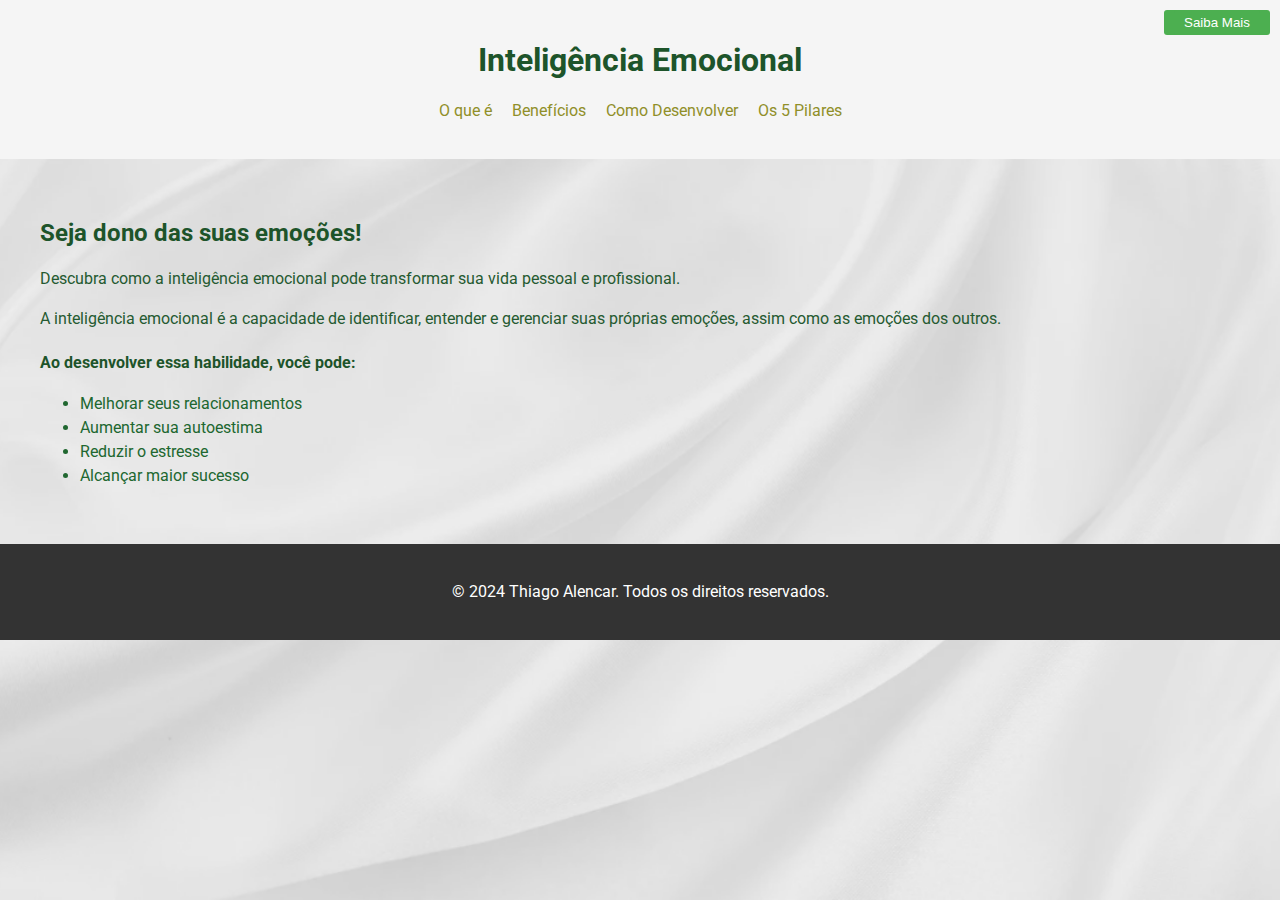
<file: index.html>
<!DOCTYPE html>
<html lang="pt-br">
<head>
  <!-- Definindo o conjunto de caracteres para suporte a acentuação -->
  <meta charset="UTF-8">
  <!-- Tornando o layout responsivo -->
  <meta name="viewport" content="width=device-width, initial-scale=1.0">
  <!-- Pré-carregando conexões para otimizar fontes -->
  <link rel="preconnect" href="https://fonts.googleapis.com">
  <link rel="preconnect" href="https://fonts.gstatic.com" crossorigin>
  <!-- Importando a fonte Roboto do Google Fonts -->
  <link href="https://fonts.googleapis.com/css2?family=Roboto:wght@300;400;700&display=swap" rel="stylesheet">
  <!-- Título da página -->
  <title>Inteligência Emocional - Domine suas emoções e transforme sua vida</title>
  <!-- Meta descrição para melhorar SEO -->
  <meta name="description" content="Descubra como a inteligência emocional pode transformar sua vida. Aprenda a identificar, entender e gerenciar suas emoções.">
  <!-- Link para o arquivo de estilos externo -->
  <link rel="stylesheet" href="style.css">
</head>
<body>
  <!-- Início do cabeçalho -->
  <header>
    <!-- Título principal da página -->
    <h1 class="item-verde02">Inteligência Emocional</h1>
    
    <!-- Menu de navegação com um formulário -->
    <nav>
      <form>
        <!-- Botão que leva o usuário para outra página  -->        
        <button class="buttonSaibaMais" ><a class="buttonSaibaMais" href="05_pag_saiba_mais.html">Saiba Mais </a></button>
      </form>
    </nav>

    <!-- Menu de navegação principal -->
    <nav>
      <ul>
        <!-- Links de navegação para outras páginas com títulos explicativos -->
        <li><a href="01_pag_o_que.html" title="O que é inteligência emocional?">O que é</a></li>
        <li><a href="03_pag_beneficios.html" title="Benefícios da inteligência emocional">Benefícios</a></li>
        <li><a href="04_pag_como_desenvolvar.html" title="Como desenvolver a inteligência emocional">Como Desenvolver</a></li>
        <li><a href="02_pag_os_pilares.html" title="Os 5 pilares da inteligência emocional">Os 5 Pilares</a></li>
      </ul>
    </nav>
  </header>

  <!-- Conteúdo principal da página -->
  <main>
    <article>
      <!-- Subtítulo do artigo -->
      <h2 class="item-verde02">Seja dono das suas emoções!</h2>

      <!-- Parágrafos de introdução -->
      <p class="item-verde01">Descubra como a inteligência emocional pode transformar sua vida pessoal e profissional.</p>
      <p class="item-verde01">A inteligência emocional é a capacidade de identificar, entender e gerenciar suas próprias emoções, assim como as emoções dos outros.</p>

      <!-- Título para a lista de benefícios -->
      <h4 class="item-verde02">Ao desenvolver essa habilidade, você pode:</h4>
      <!-- Lista de benefícios de desenvolver a inteligência emocional -->
      <ul>
        <li class="item-verde">Melhorar seus relacionamentos</li>
        <li class="item-verde">Aumentar sua autoestima</li>
        <li class="item-verde">Reduzir o estresse</li>
        <li class="item-verde">Alcançar maior sucesso</li>
      </ul>
    </article>
  </main>

  <!-- Rodapé da página -->
  <footer>
    <!-- Texto de direitos autorais -->
    <p class="item-branco">&copy; 2024 Thiago Alencar. Todos os direitos reservados.</p>
  </footer>

  <!-- Inclusão de arquivo JavaScript externo -->
  <script src="app.js"></script>
</body>
</html>
</file>
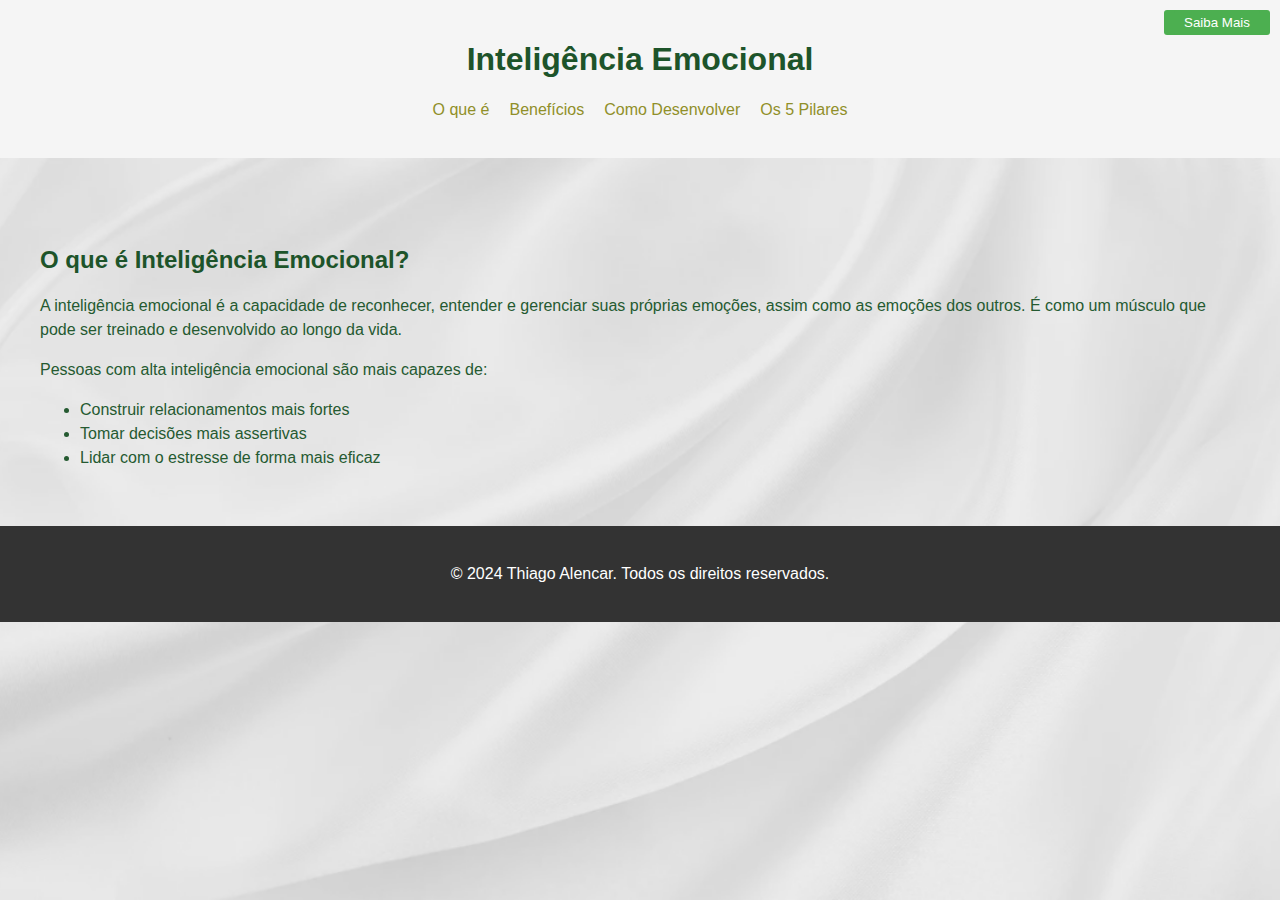
<file: 01_pag_o_que.html>
<!DOCTYPE html>
<html lang="pt-br">

<head>
    <!-- Definindo o conjunto de caracteres para suporte a acentuação -->
    <meta charset="UTF-8">
    <!-- Configuração para tornar o layout responsivo -->
    <meta name="viewport" content="width=device-width, initial-scale=1.0">
    <!-- Título da página para SEO e usabilidade -->
    <title>O que é Inteligência Emocional?</title>
    <!-- Link para o arquivo de estilos externo -->
    <link rel="stylesheet" href="style.css">
</head>

<body>
    <!-- Cabeçalho da página -->
    <header>
        <!-- Título principal da página -->
        <h1>Inteligência Emocional</h1>
        
        <!-- Menu de navegação com um formulário -->
        <nav>
            <form>
                <!-- Botão que leva o usuário a outra página (corrigido separando o botão do link) -->
                <button class="buttonSaibaMais">
                    <a class="buttonSaibaMais" href="05_pag_saiba_mais.html">Saiba Mais</a>
                </button>
            </form>
        </nav>
        
        <!-- Menu de navegação principal -->
        <nav>
            <ul>
                <!-- Links de navegação para outras páginas com títulos explicativos -->
                <li><a href="01_pag_o_que.html" title="O que é inteligência emocional?">O que é</a></li>
                <li><a href="03_pag_beneficios.html" title="Benefícios da inteligência emocional">Benefícios</a></li>
                <li><a href="04_pag_como_desenvolvar.html" title="Como desenvolver a inteligência emocional">Como Desenvolver</a></li>
                <li><a href="02_pag_os_pilares.html" title="Os 5 pilares da inteligência emocional">Os 5 Pilares</a></li>
              </ul>
        </nav>   
    </header>

    <!-- Conteúdo principal da página -->
    <main>
        <!-- Seção principal (atualmente vazia, pode ser preenchida com conteúdo adicional) -->
        <section></section>
        
        <!-- Conteúdo descritivo sobre o que é inteligência emocional -->
        <div>
            <!-- Subtítulo da seção -->
            <h2>O que é Inteligência Emocional?</h2>
            
            <!-- Parágrafo explicativo -->
            <p>A inteligência emocional é a capacidade de reconhecer, entender e gerenciar suas próprias emoções, assim como as emoções dos outros. É como um músculo que pode ser treinado e desenvolvido ao longo da vida.</p>
        </div>    

        <!-- Lista de benefícios de ter alta inteligência emocional -->
        <p>Pessoas com alta inteligência emocional são mais capazes de:</p>
        <ul>
            <li>Construir relacionamentos mais fortes</li>
            <li>Tomar decisões mais assertivas</li>
            <li>Lidar com o estresse de forma mais eficaz</li>
        </ul>
    </main>

    <!-- Rodapé da página -->
    <footer>
        <!-- Texto de direitos autorais -->
        <p class="item-branco">&copy; 2024 Thiago Alencar. Todos os direitos reservados.</p>
    </footer>

    <!-- Inclusão de arquivo JavaScript externo -->
    <script src="app.js"></script>
</body>

</html>
</file>
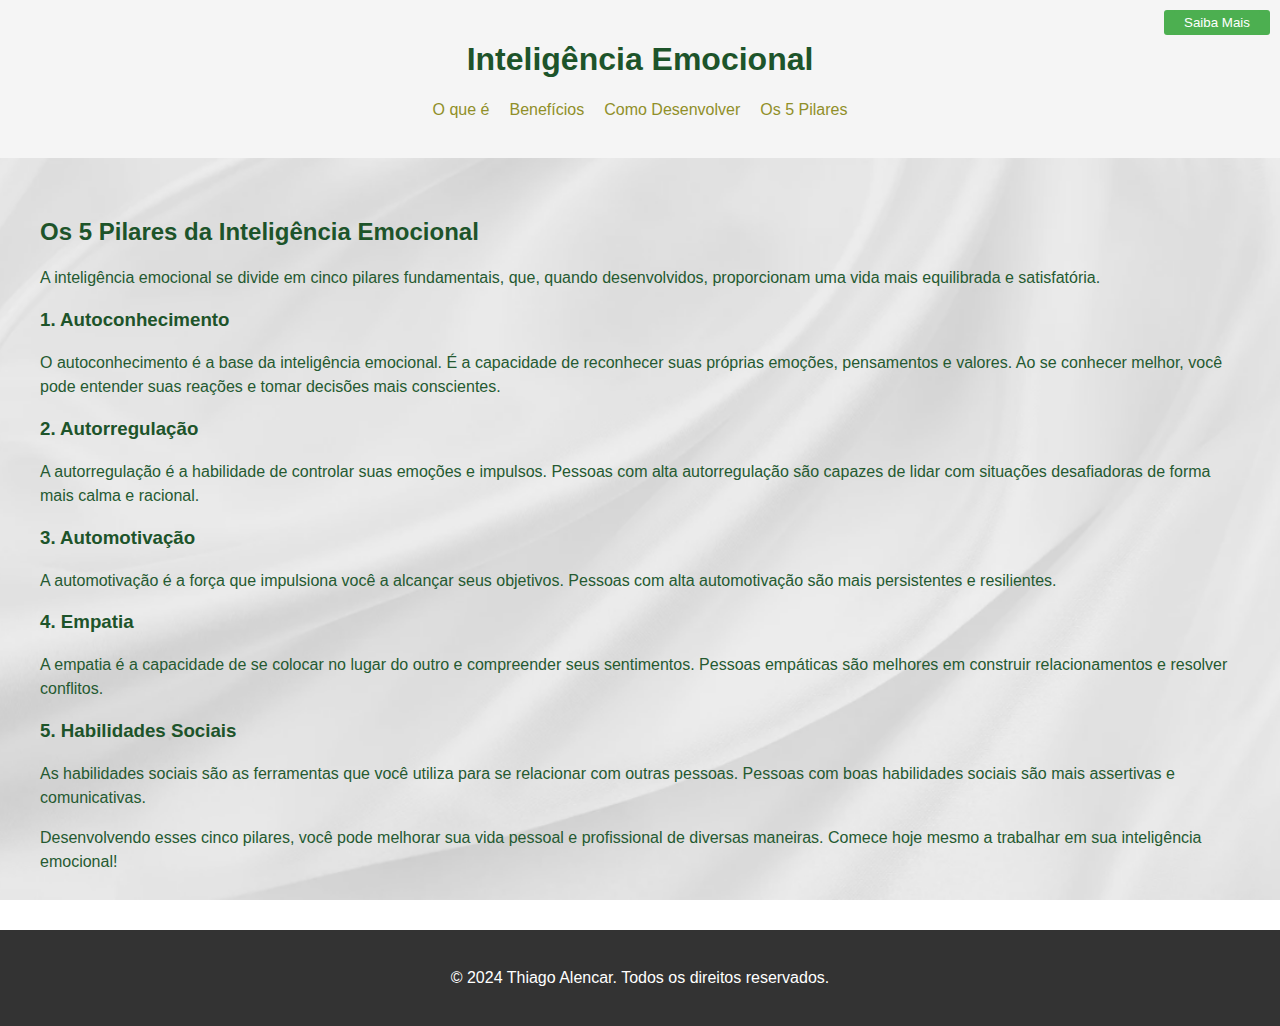
<file: 02_pag_os_pilares.html>
<!DOCTYPE html>
<html lang="pt-br">

<head>
    <!-- Definindo o conjunto de caracteres para suporte a acentuação -->
    <meta charset="UTF-8">
    <!-- Configuração para tornar o layout responsivo em dispositivos móveis -->
    <meta name="viewport" content="width=device-width, initial-scale=1.0">
    <!-- Título da página para SEO e usabilidade -->
    <title>Os 5 Pilares da Inteligência Emocional</title>
    <!-- Link para o arquivo de estilos externo -->
    <link rel="stylesheet" href="style.css">
</head>

<body>
    <!-- Cabeçalho da página -->
    <header>
        <!-- Título principal da página -->
        <h1>Inteligência Emocional</h1>
        
        <!-- Menu de navegação com formulário -->
        <nav>
            <form>
                <!-- Botão que leva o usuário para outra página (corrigido separando o botão do link) -->
                <button class="buttonSaibaMais">
                    <a class="buttonSaibaMais" href="05_pag_saiba_mais.html">Saiba Mais</a>
                </button>
            </form>
        </nav>

        <!-- Menu de navegação principal -->
        <nav>
            <ul>
                <!-- Links de navegação para outras páginas com títulos explicativos -->
                <li><a href="01_pag_o_que.html" title="O que é inteligência emocional?">O que é</a></li>
                <li><a href="03_pag_beneficios.html" title="Benefícios da inteligência emocional">Benefícios</a></li>
                <li><a href="04_pag_como_desenvolvar.html" title="Como desenvolver a inteligência emocional">Como Desenvolver</a></li>
                <li><a href="02_pag_os_pilares.html" title="Os 5 pilares da inteligência emocional">Os 5 Pilares</a></li>
              </ul>
        </nav>
    </header>

    <!-- Conteúdo principal da página -->
    <main>
        <!-- Título principal da seção -->
        <h2>Os 5 Pilares da Inteligência Emocional</h2>
        
        <!-- Parágrafo introdutório sobre os pilares -->
        <p>A inteligência emocional se divide em cinco pilares fundamentais, que, quando desenvolvidos, proporcionam uma vida mais equilibrada e satisfatória.</p>

        <!-- Pilares explicados individualmente -->
        <h3>1. Autoconhecimento</h3>
        <p>O autoconhecimento é a base da inteligência emocional. É a capacidade de reconhecer suas próprias emoções, pensamentos e valores. Ao se conhecer melhor, você pode entender suas reações e tomar decisões mais conscientes.</p>

        <h3>2. Autorregulação</h3>
        <p>A autorregulação é a habilidade de controlar suas emoções e impulsos. Pessoas com alta autorregulação são capazes de lidar com situações desafiadoras de forma mais calma e racional.</p>

        <h3>3. Automotivação</h3>
        <p>A automotivação é a força que impulsiona você a alcançar seus objetivos. Pessoas com alta automotivação são mais persistentes e resilientes.</p>

        <h3>4. Empatia</h3>
        <p>A empatia é a capacidade de se colocar no lugar do outro e compreender seus sentimentos. Pessoas empáticas são melhores em construir relacionamentos e resolver conflitos.</p>

        <h3>5. Habilidades Sociais</h3>
        <p>As habilidades sociais são as ferramentas que você utiliza para se relacionar com outras pessoas. Pessoas com boas habilidades sociais são mais assertivas e comunicativas.</p>

        <!-- Conclusão sobre o desenvolvimento dos pilares -->
        <p>Desenvolvendo esses cinco pilares, você pode melhorar sua vida pessoal e profissional de diversas maneiras. Comece hoje mesmo a trabalhar em sua inteligência emocional!</p>
    </main>

    <!-- Rodapé da página -->
    <footer>
        <!-- Texto de direitos autorais -->
        <p class="item-branco">&copy; 2024 Thiago Alencar. Todos os direitos reservados.</p>
    </footer>

    <!-- Inclusão de arquivo JavaScript externo -->
    <script src="app.js"></script>
</body>

</html>
</file>
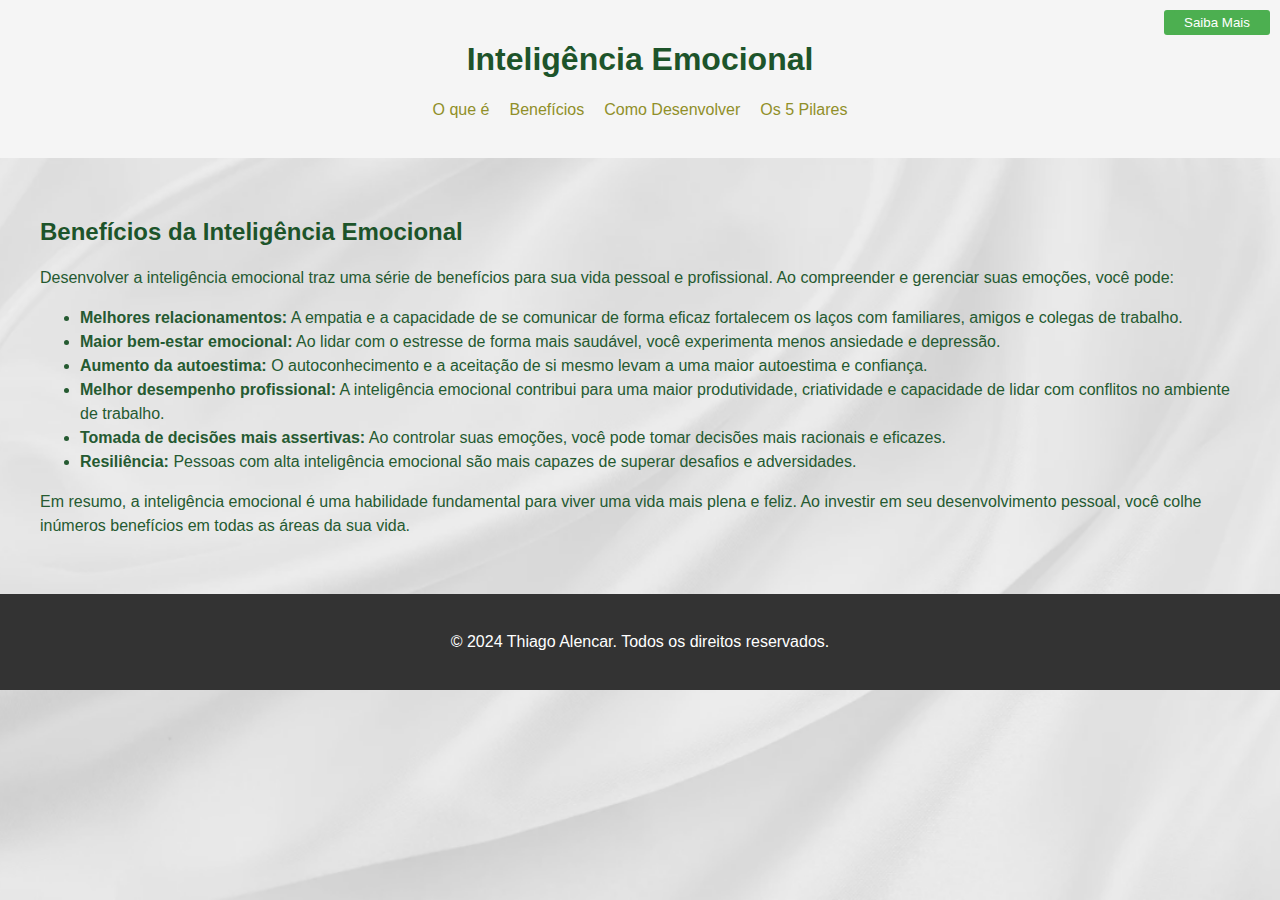
<file: 03_pag_beneficios.html>
<!DOCTYPE html>
<html lang="pt-br">

<head>
    <!-- Definindo o conjunto de caracteres para suporte a acentuação -->
    <meta charset="UTF-8">
    <!-- Configuração para tornar o layout responsivo em dispositivos móveis -->
    <meta name="viewport" content="width=device-width, initial-scale=1.0">
    <!-- Título da página para SEO e usabilidade -->
    <title>Benefícios da Inteligência Emocional</title>
    <!-- Link para o arquivo de estilos externo -->
    <link rel="stylesheet" href="style.css">
</head>

<body>
    <!-- Cabeçalho da página -->
    <header>
        <!-- Título principal da página -->
        <h1>Inteligência Emocional</h1>
        
        <!-- Menu de navegação com formulário -->
        <nav>
            <form>
                <!-- Botão que leva o usuário para outra página (corrigido separando o botão do link) -->
                <button class="buttonSaibaMais">
                    <a class="buttonSaibaMais" href="05_pag_saiba_mais.html">Saiba Mais</a>
                </button>
            </form>
        </nav>

        <!-- Menu de navegação principal -->
        <nav>
            <ul>
                <!-- Links de navegação para outras páginas com títulos explicativos -->
                <li><a href="01_pag_o_que.html" title="O que é inteligência emocional?">O que é</a></li>
                <li><a href="03_pag_beneficios.html" title="Benefícios da inteligência emocional">Benefícios</a></li>
                <li><a href="04_pag_como_desenvolvar.html" title="Como desenvolver a inteligência emocional">Como Desenvolver</a></li>
                <li><a href="02_pag_os_pilares.html" title="Os 5 pilares da inteligência emocional">Os 5 Pilares</a></li>
              </ul>
        </nav>
    </header>

    <!-- Conteúdo principal da página -->
    <main>
        <!-- Título principal da seção -->
        <h2>Benefícios da Inteligência Emocional</h2>
        
        <!-- Parágrafo introdutório sobre os benefícios -->
        <p>Desenvolver a inteligência emocional traz uma série de benefícios para sua vida pessoal e profissional. Ao compreender e gerenciar suas emoções, você pode:</p>

        <!-- Lista de benefícios com explicações claras -->
        <ul>
            <li><strong>Melhores relacionamentos:</strong> A empatia e a capacidade de se comunicar de forma eficaz fortalecem os laços com familiares, amigos e colegas de trabalho.</li>
            <li><strong>Maior bem-estar emocional:</strong> Ao lidar com o estresse de forma mais saudável, você experimenta menos ansiedade e depressão.</li>
            <li><strong>Aumento da autoestima:</strong> O autoconhecimento e a aceitação de si mesmo levam a uma maior autoestima e confiança.</li>
            <li><strong>Melhor desempenho profissional:</strong> A inteligência emocional contribui para uma maior produtividade, criatividade e capacidade de lidar com conflitos no ambiente de trabalho.</li>
            <li><strong>Tomada de decisões mais assertivas:</strong> Ao controlar suas emoções, você pode tomar decisões mais racionais e eficazes.</li>
            <li><strong>Resiliência:</strong> Pessoas com alta inteligência emocional são mais capazes de superar desafios e adversidades.</li>
        </ul>

        <!-- Parágrafo de conclusão -->
        <p>Em resumo, a inteligência emocional é uma habilidade fundamental para viver uma vida mais plena e feliz. Ao investir em seu desenvolvimento pessoal, você colhe inúmeros benefícios em todas as áreas da sua vida.</p>
    </main>

    <!-- Rodapé da página -->
    <footer>
        <!-- Texto de direitos autorais -->
        <p class="item-branco">&copy; 2024 Thiago Alencar. Todos os direitos reservados.</p>
    </footer>

    <!-- Inclusão de arquivo JavaScript externo -->
    <script src="app.js"></script>
</body>

</html>
</file>
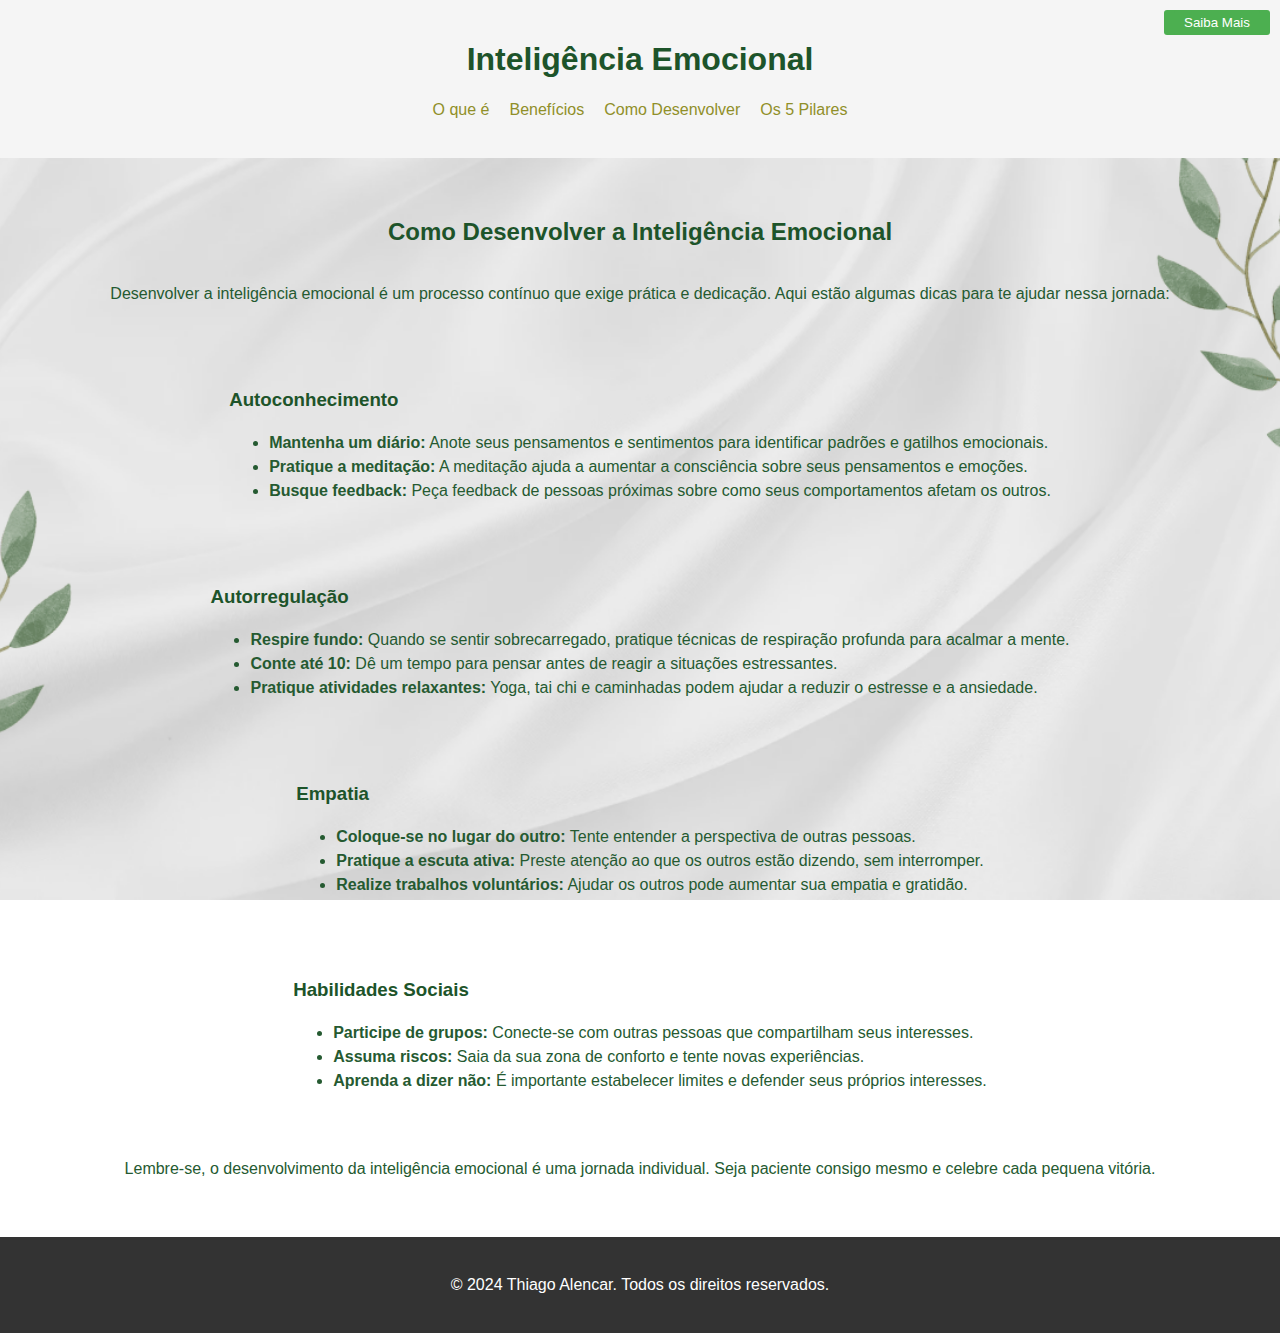
<file: 04_pag_como_desenvolvar.html>
<!DOCTYPE html>
<html lang="pt-br">

<head>
    <!-- Definindo a codificação de caracteres como UTF-8 -->
    <meta charset="UTF-8">
    <!-- Garantindo que o layout seja responsivo para dispositivos móveis -->
    <meta name="viewport" content="width=device-width, initial-scale=1.0">
    <!-- Definindo o título da página -->
    <title>Como Desenvolver a Inteligência Emocional</title>
    <!-- Link para o arquivo CSS externo -->
    <link rel="stylesheet" href="style.css">
</head>

<body class="pano">
    <!-- Cabeçalho da página -->
    <!-- Cabeçalho da página -->
    <header>
        <!-- Título principal da página -->
        <h1>Inteligência Emocional</h1>
        
        <!-- Menu de navegação com formulário -->
        <nav>
            <form>
                <!-- Botão que leva o usuário para outra página (corrigido separando o botão do link) -->
                <button class="buttonSaibaMais">
                    <a class="buttonSaibaMais" href="05_pag_saiba_mais.html">Saiba Mais</a>
                </button>
            </form>
        </nav>

        <!-- Menu de navegação principal -->
        <nav>
            <ul>
                <!-- Links de navegação para outras páginas com títulos explicativos -->
                <li><a href="01_pag_o_que.html" title="O que é inteligência emocional?">O que é</a></li>
                <li><a href="03_pag_beneficios.html" title="Benefícios da inteligência emocional">Benefícios</a></li>
                <li><a href="04_pag_como_desenvolvar.html" title="Como desenvolver a inteligência emocional">Como Desenvolver</a></li>
                <li><a href="02_pag_os_pilares.html" title="Os 5 pilares da inteligência emocional">Os 5 Pilares</a></li>
              </ul>
        </nav>
    </header>


    <!-- Conteúdo principal da página -->
    <main>
        <!-- Seção introdutória -->
        <section>
            <h2 class="center">Como Desenvolver a Inteligência Emocional</h2>
            <p class="center">Desenvolver a inteligência emocional é um processo contínuo que exige prática e dedicação. Aqui estão algumas dicas para te ajudar nessa jornada:</p>
        </section>

        <!-- Seção sobre Autoconhecimento -->
        <section>
            <div class="card">
                <h3>Autoconhecimento</h3>
                <ul>
                    <li><b>Mantenha um diário:</b> Anote seus pensamentos e sentimentos para identificar padrões e gatilhos emocionais.</li>
                    <li><b>Pratique a meditação:</b> A meditação ajuda a aumentar a consciência sobre seus pensamentos e emoções.</li>
                    <li><b>Busque feedback:</b> Peça feedback de pessoas próximas sobre como seus comportamentos afetam os outros.</li>
                </ul>
            </div>
        </section>

        <!-- Seção sobre Autorregulação -->
        <section>
            <div class="card">
                <h3>Autorregulação</h3>
                <ul>
                    <li><b>Respire fundo:</b> Quando se sentir sobrecarregado, pratique técnicas de respiração profunda para acalmar a mente.</li>
                    <li><b>Conte até 10:</b> Dê um tempo para pensar antes de reagir a situações estressantes.</li>
                    <li><b>Pratique atividades relaxantes:</b> Yoga, tai chi e caminhadas podem ajudar a reduzir o estresse e a ansiedade.</li>
                </ul>
            </div>
        </section>

        <!-- Seção sobre Empatia -->
        <section>
            <div class="card">
                <h3>Empatia</h3>
                <ul>
                    <li><b>Coloque-se no lugar do outro:</b> Tente entender a perspectiva de outras pessoas.</li>
                    <li><b>Pratique a escuta ativa:</b> Preste atenção ao que os outros estão dizendo, sem interromper.</li>
                    <li><b>Realize trabalhos voluntários:</b> Ajudar os outros pode aumentar sua empatia e gratidão.</li>
                </ul>
            </div>
        </section>

        <!-- Seção sobre Habilidades Sociais -->
        <section>
            <div class="card">
                <h3>Habilidades Sociais</h3>
                <ul>
                    <li><b>Participe de grupos:</b> Conecte-se com outras pessoas que compartilham seus interesses.</li>
                    <li><b>Assuma riscos:</b> Saia da sua zona de conforto e tente novas experiências.</li>
                    <li><b>Aprenda a dizer não:</b> É importante estabelecer limites e defender seus próprios interesses.</li>
                </ul>
            </div>
        </section>

        <!-- Conclusão -->
        <p class="center">Lembre-se, o desenvolvimento da inteligência emocional é uma jornada individual. Seja paciente consigo mesmo e celebre cada pequena vitória.</p>
    </main>

    <!-- Rodapé da página -->
    <footer>
        <p class="item-branco">&copy; 2024 Thiago Alencar. Todos os direitos reservados.</p>
    </footer>

    <!-- Inclusão do arquivo JavaScript externo -->
    <script src="app.js"></script>
</body>

</html>
</file>
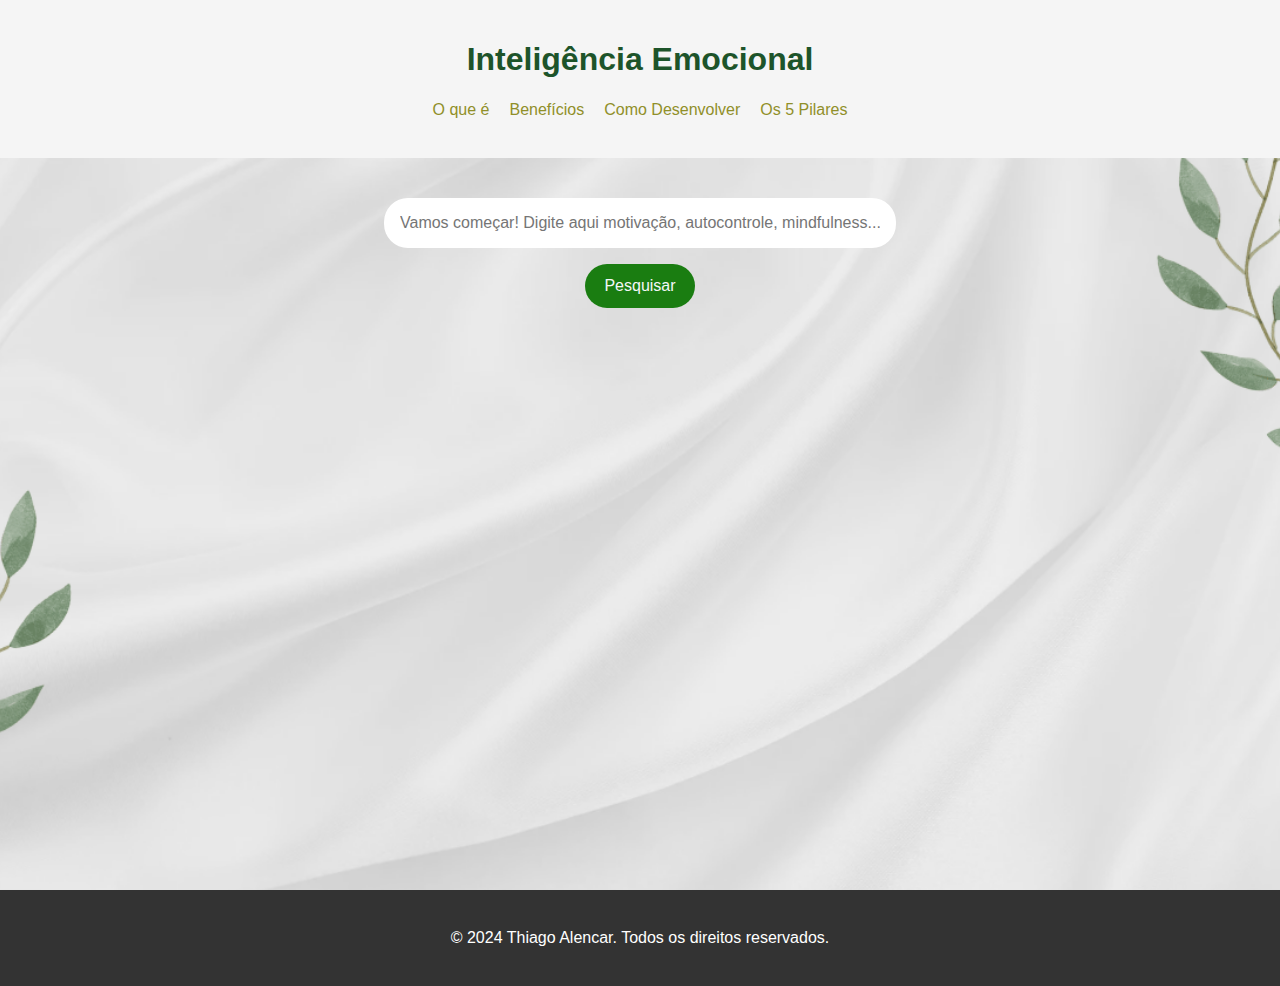
<file: 05_pag_saiba_mais.html>
<!DOCTYPE html>
<html lang="pt-br">

<head>
    <!-- Definindo a codificação de caracteres como UTF-8 -->
    <meta charset="UTF-8">
    <!-- Configurando a página para ser responsiva em dispositivos móveis -->
    <meta name="viewport" content="width=device-width, initial-scale=1.0">
    <!-- Título da página -->
    <title>O que é Inteligência Emocional?</title>
    <!-- Link para o arquivo de estilos CSS -->
    <link rel="stylesheet" href="style.css">
</head>

<body class="pano">
    <!-- Cabeçalho do site -->
    <header>
        <!-- Título principal da página -->
        <h1>Inteligência Emocional</h1>

        <!-- Menu de navegação principal -->
        <nav>
            <ul>
                <!-- Links de navegação para outras páginas com títulos explicativos -->
                <li><a href="01_pag_o_que.html" title="O que é inteligência emocional?">O que é</a></li>
                <li><a href="03_pag_beneficios.html" title="Benefícios da inteligência emocional">Benefícios</a></li>
                <li><a href="04_pag_como_desenvolvar.html" title="Como desenvolver a inteligência emocional">Como Desenvolver</a></li>
                <li><a href="02_pag_os_pilares.html" title="Os 5 pilares da inteligência emocional">Os 5 Pilares</a></li>
              </ul>
        </nav>
    </header>

    <!-- Conteúdo principal da página -->
    <main>
        <!-- Seção de pesquisa -->
        <section>
            <!-- Campo de entrada de texto para a pesquisa -->
            <input type="text" placeholder="Vamos começar! Digite aqui motivação, autocontrole, mindfulness..." id="campo-pesquisa">
            <!-- Botão de pesquisa com função JavaScript associada -->
            <button onclick="pesquisar()">Pesquisar</button>
        </section>

        <!-- Seção que exibirá os resultados da pesquisa -->
        <section class="resultados-pesquisa" id="resultados-pesquisa">
            <!-- Os resultados da pesquisa serão inseridos aqui dinamicamente -->
        </section>
    </main>

    <!-- Rodapé do site -->
    <footer>
        <p class="item-branco">&copy; 2024 Thiago Alencar. Todos os direitos reservados.</p>
    </footer>

    <!-- Inclusão de arquivos JavaScript -->
    <script src="dados.js"></script> <!-- Este arquivo provavelmente contém os dados de atletas ou esportes -->
    <script src="app.js"></script> <!-- Este arquivo contém a lógica de pesquisa -->
</body>

</html>
</file>
<file: style.css>
:root {
  --primary-color: #908f29; /* Cor principal */
  --secondary-color: #f5f5f5; /* Cor secundária clara */
  --accent-color: #1a7d11; /* Cor de destaque */
  --font-family: 'Roboto', sans-serif; /* Fonte principal */
}

/* Estilos globais */
body {
  font-family: var(--font-family);
  margin: 0;
  padding: 0;
  box-sizing: border-box;
  background-image: url('imgs/pano.png');
  background-repeat: no-repeat;
  background-attachment: fixed; /* A imagem permanece fixa no fundo */
  background-position: center;
  background-size: cover;
}

.pano {
  background-image: url('imgs/pano01.png');
  background-repeat: no-repeat;
  background-attachment: fixed;
  background-position: center;
  background-size: cover;
}

/* Estilos para o cabeçalho */
header {
  background-color: var(--secondary-color);
  padding: 20px;
  text-align: center;
}

h1, h2, h3, h4 {
  font-weight: 700;
  margin-bottom: 20px;
  color: #1d542a; /* Cor dos títulos */
}

p, li {
  line-height: 1.5;
  color: #255a31; /* Cor do texto principal */
}

/* Navegação */
nav ul {
  list-style: none;
  padding: 0;
  display: flex;
  justify-content: center;
}

nav li {
  margin: 0 10px;
}

nav a {
  text-decoration: none;
  color: var(--primary-color);
  transition: color 0.3s ease-in-out;
}

nav a:hover {
  color: var(--accent-color); /* Cor de destaque ao passar o mouse */
}

/* Barra de pesquisa no topo */
nav form {
  display: flex;
  position: fixed;
  top: 0;
  right: 0;
  background-color: var(--secondary-color); /* Cor de fundo da barra */
  padding: 10px;
}

nav input[type="text"] {
  padding: 5px;
  border: 1px solid #ccc;
  border-radius: 3px;
}

nav button[type="submit"], .buttonSaibaMais {
  padding: 5px 10px;
  background-color: #4CAF50;
  color: white;
  border: none;
  border-radius: 3px;
  cursor: pointer;
}

/* Estilos para o conteúdo principal */
main {
  padding: 40px;
}

/* Cores adicionais para textos */
.item-verde {
  color: #206730;
}

.item-verde01 {
  color: #255a31;
}

.item-verde02 {
  color: #1d542a;
}

.item-branco {
  color: #ffffff;
}

/* Seção centralizada */
.center {
  text-align: center;
}

/* Estilizando seções */
section {
  display: flex;
  flex-direction: column;
  align-items: center;
  margin-bottom: 3rem;
}

/* Inputs e botões */
section input {
  width: 100%;
  max-width: 30rem; /* Largura máxima para melhorar responsividade */
  border: none;
  padding: 1rem;
  border-radius: 1.5rem;
  margin-bottom: 1rem;
  color: #30522d;
  font-size: 1rem;
}

section button {
  padding: 0.8rem 1.2rem;
  border: none;
  border-radius: 1.5rem;
  background-color: #1a7d11;
  color: #F5F7F8;
  font-size: 1rem;
  cursor: pointer;
}

.resultados-pesquisa {
  width: 100%;
  max-width: 60rem; /* Mantém a caixa de resultados responsiva */
  height: 46vh;
  overflow-y: auto;
  margin-top: 1rem;
  padding: 1rem;
  border-radius: 0.6rem;
}

/* Estilos dos resultados */
.item-resultado {
  background: #FFFFFF;
  border-radius: 0.6rem;
  padding: 1rem;
  margin-bottom: 1rem;
  box-shadow: 0 2px 4px rgba(0, 0, 0, 0.1);
}

.item-resultado h2 {
  font-size: 1.5rem;
  color: #185e12;
}

.item-resultado a {
  text-decoration: none;
  color: #229417;
}

.item-resultado a:hover {
  text-decoration: underline;
}

/* Footer */
footer {
  background-color: #333;
  color: #fff;
  text-align: center;
  padding: 20px;
}

/* Tornando o layout responsivo */
@media (max-width: 768px) {
  /* Ajustes para telas menores */
  nav ul {
    flex-direction: column;
    align-items: center;
  }

  nav form {
    position: relative;
    top: auto;
    right: auto;
  }

  .resultados-pesquisa {
    width: 90%;
  }

  section input {
    width: 100%;
  }
}
</file>
